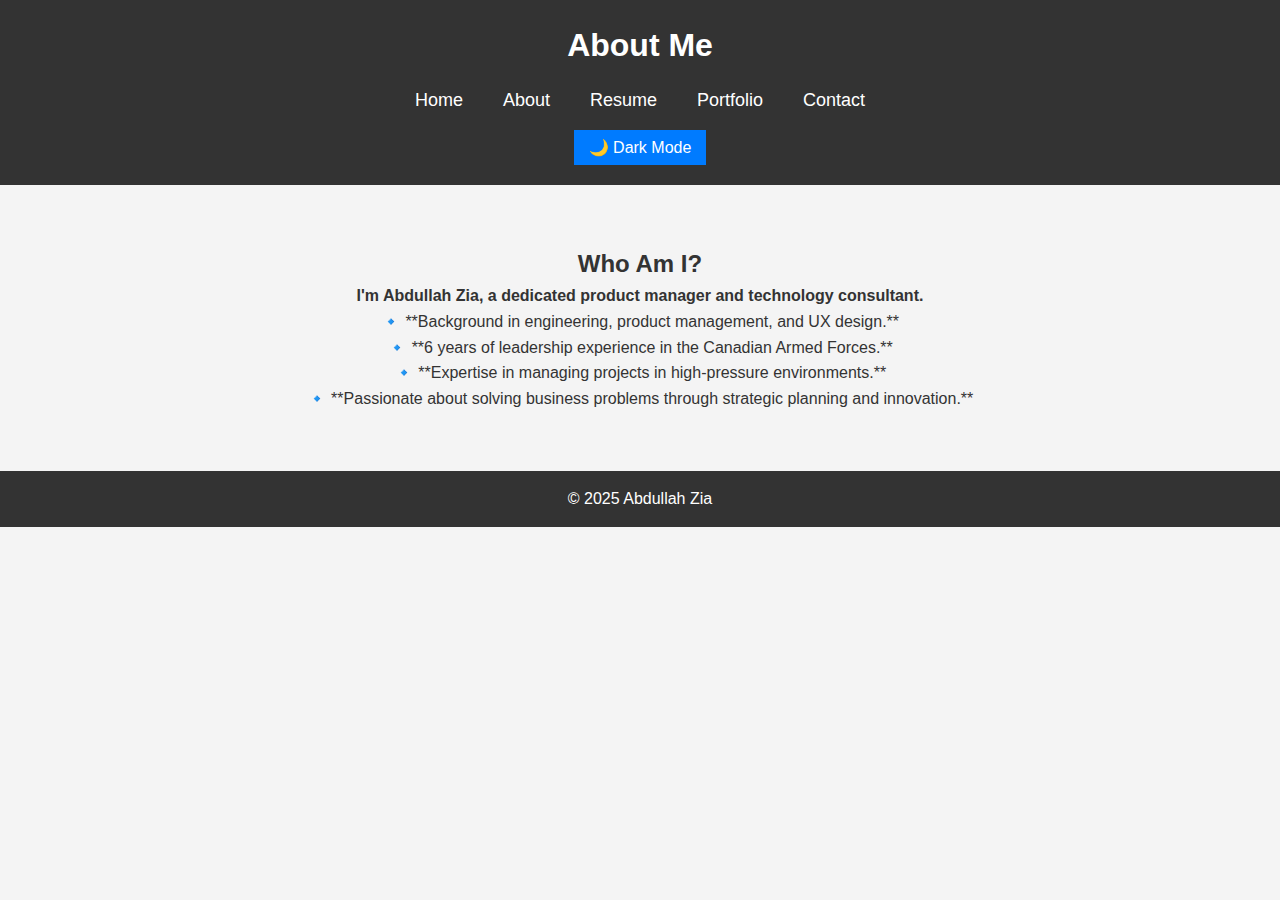
<file: about.html>
<!DOCTYPE html>
<html lang="en">
<head>
    <meta charset="UTF-8">
    <meta name="viewport" content="width=device-width, initial-scale=1.0">
    <title>About - Abdullah Zia</title>
    <link rel="stylesheet" href="css/style.css">
    <script defer src="js/script.js"></script>
</head>
<body>
    <header>
        <h1>About Me</h1>
        <nav>
            <ul>
                <li><a href="index.html">Home</a></li>
                <li><a href="about.html">About</a></li>
                <li><a href="resume.html">Resume</a></li>
                <li><a href="portfolio.html">Portfolio</a></li>
                <li><a href="contact.html">Contact</a></li>
            </ul>
        </nav>
        <button id="theme-toggle" class="theme-toggle">🌙 Dark Mode</button>
    </header>

    <section class="about">
        <h2>Who Am I?</h2>
        <p><strong>I'm Abdullah Zia, a dedicated product manager and technology consultant.</strong></p>
        
        <div class="about-content">
            <p>🔹 **Background in engineering, product management, and UX design.**</p>
            <p>🔹 **6 years of leadership experience in the Canadian Armed Forces.**</p>
            <p>🔹 **Expertise in managing projects in high-pressure environments.**</p>
            <p>🔹 **Passionate about solving business problems through strategic planning and innovation.**</p>
        </div>
    </section>

    <footer>
        <p>&copy; 2025 Abdullah Zia</p>
    </footer>
</body>
</html>
</file>
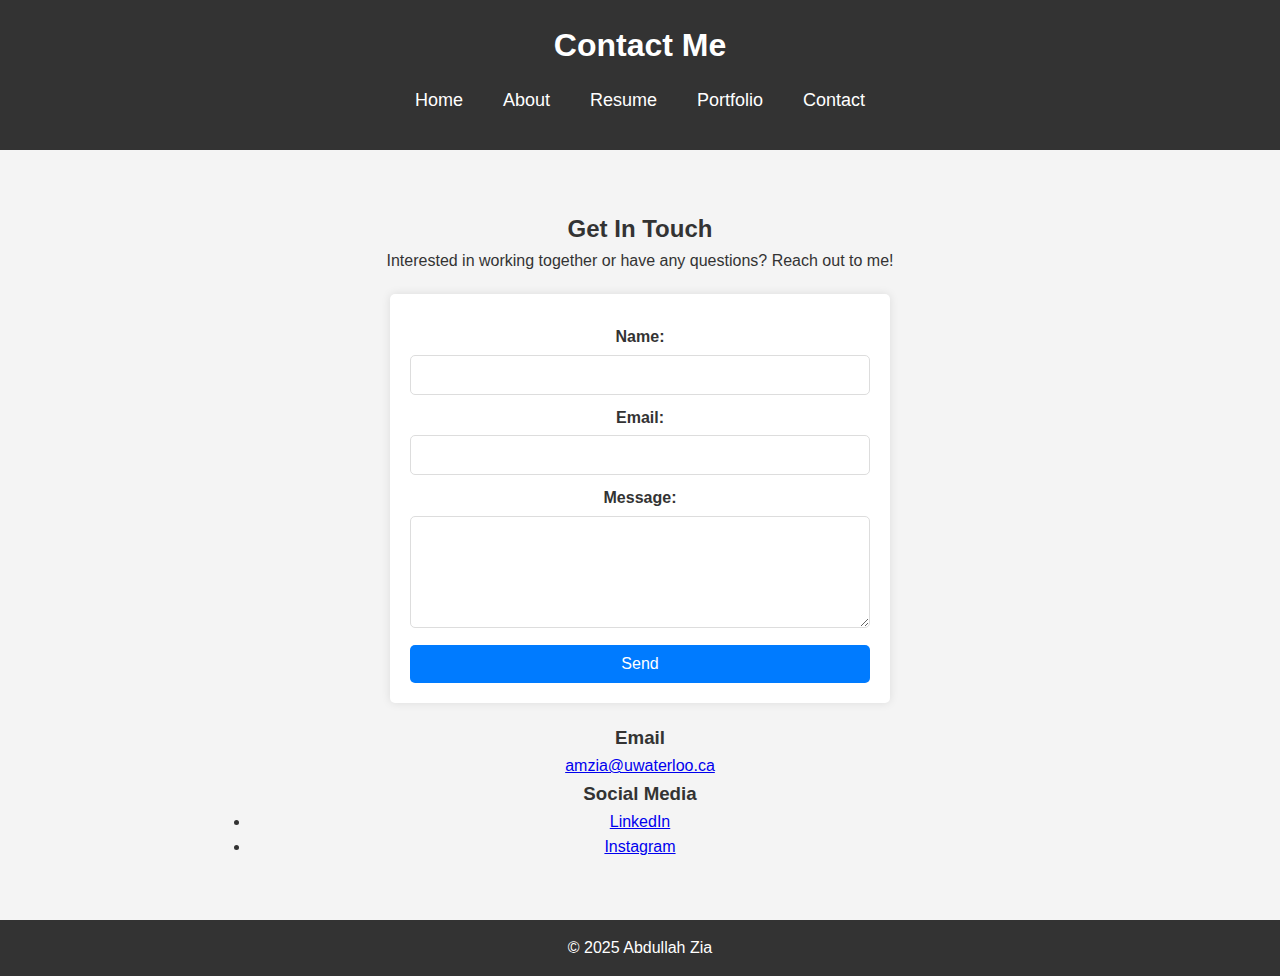
<file: contact.html>
<!DOCTYPE html>
<html lang="en">
<head>
    <meta charset="UTF-8">
    <meta name="viewport" content="width=device-width, initial-scale=1.0">
    <title>Contact - Abdullah Zia</title>
    <link rel="stylesheet" href="css/style.css">
</head>
<body>
    <header>
        <h1>Contact Me</h1>
        <nav>
            <ul>
                <li><a href="index.html">Home</a></li>
                <li><a href="about.html">About</a></li>
                <li><a href="resume.html">Resume</a></li>
                <li><a href="portfolio.html">Portfolio</a></li>
                <li><a href="contact.html">Contact</a></li>
            </ul>
        </nav>
    </header>

    <section>
        <h2>Get In Touch</h2>
        <p>Interested in working together or have any questions? Reach out to me!</p>

        <form action="https://formspree.io/f/your-form-id" method="POST">
            <label for="name">Name:</label>
            <input type="text" id="name" name="name" required>

            <label for="email">Email:</label>
            <input type="email" id="email" name="email" required>

            <label for="message">Message:</label>
            <textarea id="message" name="message" rows="5" required></textarea>

            <button type="submit">Send</button>
        </form>

        <h3>Email</h3>
        <p><a href="mailto:amzia@uwaterloo.ca">amzia@uwaterloo.ca</a></p>

        <h3>Social Media</h3>
        <ul>
            <li><a href="https://linkedin.com/in/abdullah-zia" target="_blank">LinkedIn</a></li>
            <li><a href="https://instagram.com/amz99" target="_blank">Instagram</a></li>
        </ul>
    </section>

    <footer>
        <p>&copy; 2025 Abdullah Zia</p>
    </footer>
</body>
</html>
</file>
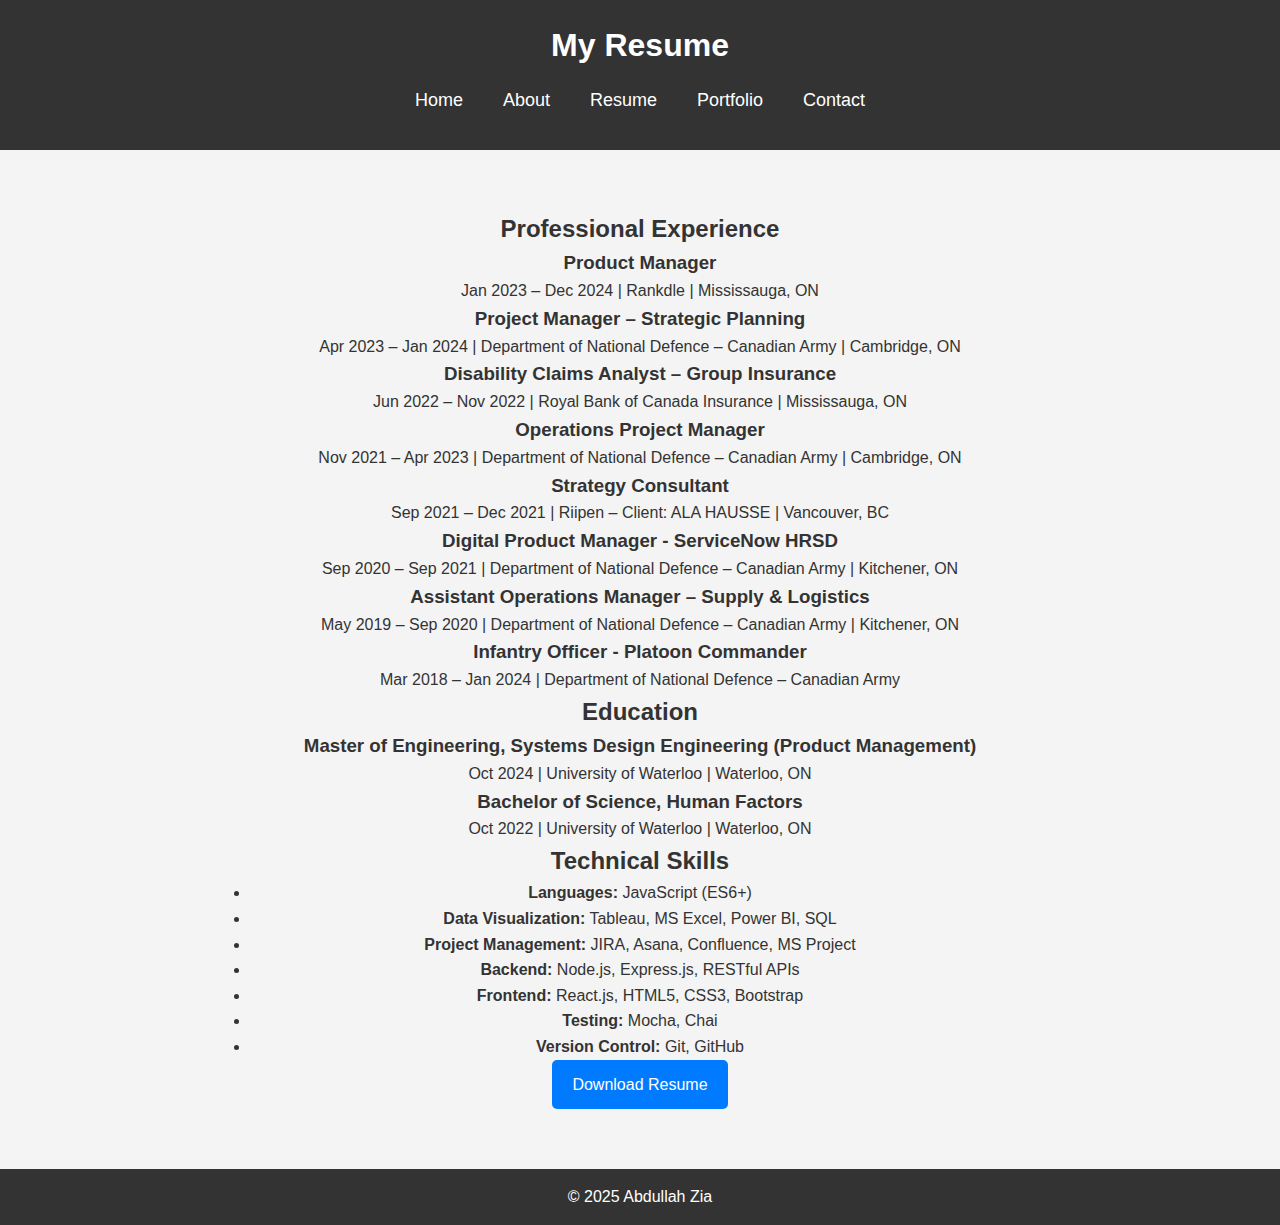
<file: resume.html>
<!DOCTYPE html>
<html lang="en">
<head>
    <meta charset="UTF-8">
    <meta name="viewport" content="width=device-width, initial-scale=1.0">
    <title>Resume - Abdullah Zia</title>
    <link rel="stylesheet" href="css/style.css">
</head>
<body>
    <header>
        <h1>My Resume</h1>
        <nav>
            <ul>
                <li><a href="index.html">Home</a></li>
                <li><a href="about.html">About</a></li>
                <li><a href="resume.html">Resume</a></li>
                <li><a href="portfolio.html">Portfolio</a></li>
                <li><a href="contact.html">Contact</a></li>
            </ul>
        </nav>
    </header>

    <section>
        <h2>Professional Experience</h2>

        <h3>Product Manager</h3>
        <p>Jan 2023 – Dec 2024 | Rankdle | Mississauga, ON</p>

        <h3>Project Manager – Strategic Planning</h3>
        <p>Apr 2023 – Jan 2024 | Department of National Defence – Canadian Army | Cambridge, ON</p>

        <h3>Disability Claims Analyst – Group Insurance</h3>
        <p>Jun 2022 – Nov 2022 | Royal Bank of Canada Insurance | Mississauga, ON</p>

        <h3>Operations Project Manager</h3>
        <p>Nov 2021 – Apr 2023 | Department of National Defence – Canadian Army | Cambridge, ON</p>

        <h3>Strategy Consultant</h3>
        <p>Sep 2021 – Dec 2021 | Riipen – Client: ALA HAUSSE | Vancouver, BC</p>

        <h3>Digital Product Manager - ServiceNow HRSD</h3>
        <p>Sep 2020 – Sep 2021 | Department of National Defence – Canadian Army | Kitchener, ON</p>

        <h3>Assistant Operations Manager – Supply & Logistics</h3>
        <p>May 2019 – Sep 2020 | Department of National Defence – Canadian Army | Kitchener, ON</p>

        <h3>Infantry Officer - Platoon Commander</h3>
        <p>Mar 2018 – Jan 2024 | Department of National Defence – Canadian Army</p>

        <h2>Education</h2>

        <h3>Master of Engineering, Systems Design Engineering (Product Management)</h3>
        <p>Oct 2024 | University of Waterloo | Waterloo, ON</p>

        <h3>Bachelor of Science, Human Factors</h3>
        <p>Oct 2022 | University of Waterloo | Waterloo, ON</p>

        <h2>Technical Skills</h2>
        <ul>
            <li><strong>Languages:</strong> JavaScript (ES6+)</li>
            <li><strong>Data Visualization:</strong> Tableau, MS Excel, Power BI, SQL</li>
            <li><strong>Project Management:</strong> JIRA, Asana, Confluence, MS Project</li>
            <li><strong>Backend:</strong> Node.js, Express.js, RESTful APIs</li>
            <li><strong>Frontend:</strong> React.js, HTML5, CSS3, Bootstrap</li>
            <li><strong>Testing:</strong> Mocha, Chai</li>
            <li><strong>Version Control:</strong> Git, GitHub</li>
        </ul>

        <a href="files/Abdullah_Zia_Resume.pdf" class="btn" download>Download Resume</a>
    </section>

    <footer>
        <p>&copy; 2025 Abdullah Zia</p>
    </footer>
</body>
</html>
</file>
<file: css/style.css>
/* General Styling */
* {
  margin: 0;
  padding: 0;
  box-sizing: border-box;
  font-family: 'Poppins', sans-serif;
  transition: all 0.3s ease-in-out;
}

body {
  background-color: var(--bg-color);
  color: var(--text-color);
  line-height: 1.6;
  padding: 0;
}

/* Default Light Mode */
:root {
  --bg-color: #f4f4f4;
  --text-color: #333;
  --header-bg: #333;
  --header-text: white;
  --button-bg: #007BFF;
  --button-text: white;
}

/* Dark Mode */
.dark-mode {
  --bg-color: #181818;
  --text-color: #f4f4f4;
  --header-bg: #121212;
  --header-text: #ffffff;
  --button-bg: #ffcc00;
  --button-text: #333;
}

/* Apply Theme Variables */
header {
  background: var(--header-bg);
  color: var(--header-text);
  padding: 20px;
  text-align: center;
}

/* Navigation Bar */
nav {
  display: flex;
  justify-content: center;
  padding: 15px;
  background: var(--header-bg);
}

nav ul {
  list-style: none;
  display: flex;
  gap: 20px;
}

nav ul li a {
  color: var(--header-text);
  text-decoration: none;
  font-size: 18px;
  padding: 10px;
  border-radius: 5px;
  transition: background 0.3s;
}

nav ul li a:hover {
  background: var(--button-bg);
  color: var(--button-text);
}

/* Section Styling */
section {
  padding: 60px;
  text-align: center;
  max-width: 900px;
  margin: auto;
}

/* Buttons */
.btn {
  display: inline-block;
  padding: 12px 20px;
  background: var(--button-bg);
  color: var(--button-text);
  text-decoration: none;
  border-radius: 5px;
  font-size: 16px;
  transition: transform 0.2s ease-in-out, background 0.3s;
}

.btn:hover {
  transform: scale(1.05);
  background: #0056b3;
}

/* Theme Toggle Button */
.theme-toggle {
  background: var(--button-bg);
  color: var(--button-text);
  border: none;
  padding: 8px 15px;
  cursor: pointer;
  font-size: 16px;
  transition: background 0.3s, color 0.3s;
}

.theme-toggle:hover {
  opacity: 0.8;
}

/* Footer */
footer {
  text-align: center;
  padding: 15px;
  background: var(--header-bg);
  color: var(--header-text);
}

/* Portfolio Grid */
.portfolio-grid {
  display: grid;
  grid-template-columns: repeat(auto-fit, minmax(280px, 1fr));
  gap: 20px;
  margin-top: 20px;
}

.project {
  position: relative;
  overflow: hidden;
  border-radius: 5px;
}

.project img {
  width: 100%;
  height: auto;
  border-radius: 5px;
  transition: transform 0.3s ease-in-out;
}

.project img:hover {
  transform: scale(1.05);
}

/* Hero Section */
.hero {
  background: url('images/background.jpg') no-repeat center center fixed;
  background-size: cover;
  height: 450px;
  display: flex;
  align-items: center;
  justify-content: center;
  color: white;
  text-align: center;
  font-size: 28px;
  font-weight: bold;
}

/* Contact Form */
form {
  max-width: 500px;
  margin: 20px auto;
  background: white;
  padding: 20px;
  border-radius: 5px;
  box-shadow: 0px 0px 10px rgba(0, 0, 0, 0.1);
}

form label {
  font-weight: bold;
  display: block;
  margin-top: 10px;
}

form input, form textarea {
  width: 100%;
  padding: 10px;
  margin-top: 5px;
  border: 1px solid #ddd;
  border-radius: 5px;
  font-size: 16px;
}

form button {
  display: block;
  width: 100%;
  padding: 10px;
  background: var(--button-bg);
  color: var(--button-text);
  border: none;
  border-radius: 5px;
  font-size: 16px;
  margin-top: 10px;
  cursor: pointer;
}

form button:hover {
  background: #0056b3;
}

/* Responsive Design */
@media (max-width: 768px) {
  body {
    font-size: 16px;
    padding: 10px;
  }

  nav ul {
    flex-direction: column;
    text-align: center;
  }

  nav ul li {
    display: block;
    margin: 10px 0;
  }

  section {
    padding: 20px;
  }

  .btn {
    display: block;
    width: 100%;
    text-align: center;
    padding: 12px;
    font-size: 18px;
  }

  .hero {
    font-size: 22px;
    height: 300px;
  }
}

@media (max-width: 480px) {
  h1 {
    font-size: 24px;
  }

  h2 {
    font-size: 20px;
  }

  h3 {
    font-size: 18px;
  }

  p {
    font-size: 14px;
  }

  .btn {
    font-size: 16px;
    padding: 10px;
  }

  .hero {
    font-size: 20px;
    height: 250px;
  }
}
</file>
